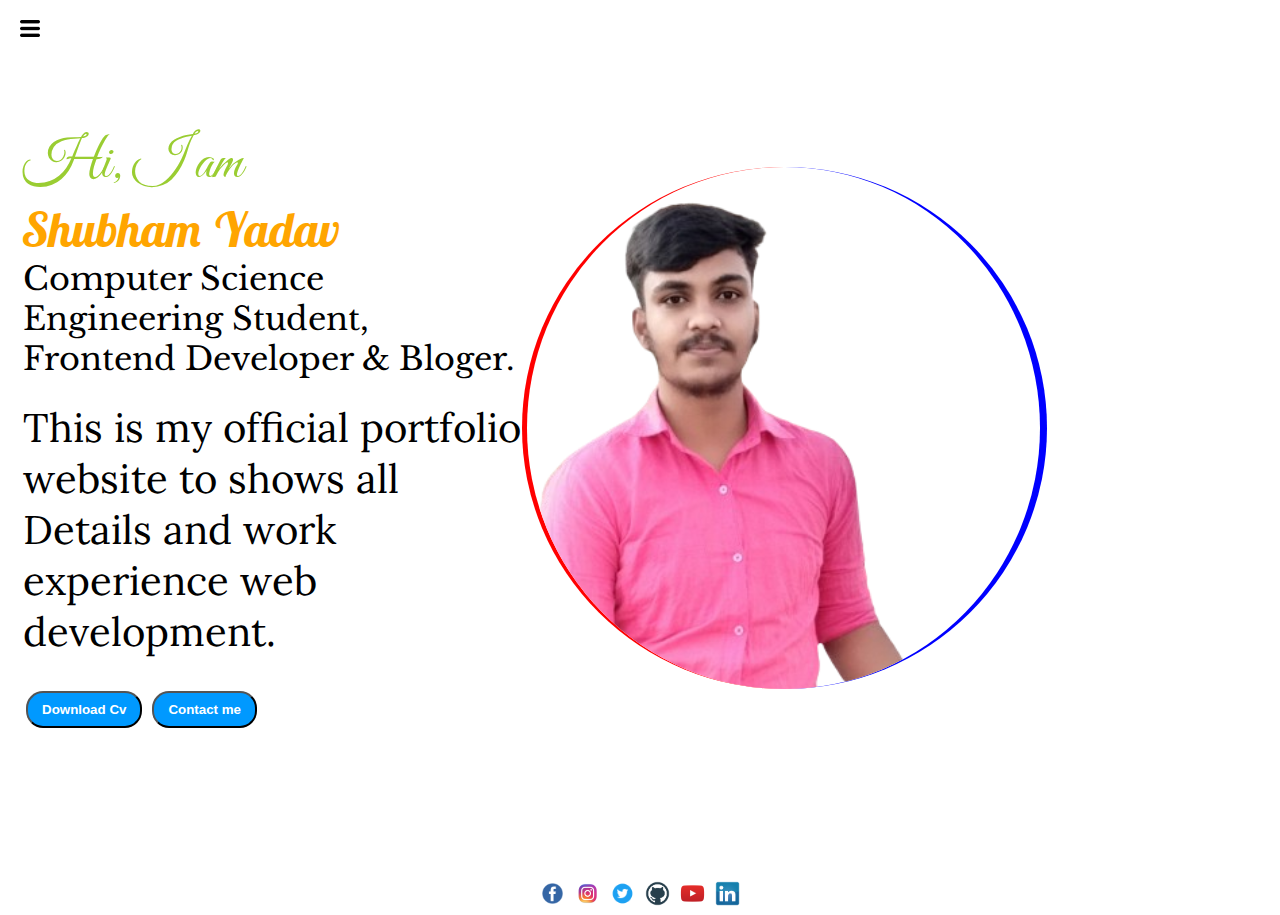
<file: index.html>
<!DOCTYPE html>
<html lang="en">

<head>
    <meta charset="UTF-8">
    <meta name="viewport" content="width=device-width, initial-scale=1.0">
    <link rel="stylesheet" href="css/style.css">
    <link rel="stylesheet" href="css/responsiv.css">
    <link rel="shortcut icon" href="img/1shubh.png" type="image/x-icon">
    <title>Shubham Yadav Portfolio</title>
</head>

<body>
    <div class="container">
        <div class="sidebar sidebargo">
            <!-- Shubham -->
            <nav>
                <ul>
                    <li><a href="index.html">Home</a></li>
                    <li><a href="intro.html">My intro</a></li>
                    <li><a href="services.html">Services</a></li>
                    <li><a href="contact.html">Contact</a></li>
                    <!-- <li><a href="/img/shubham-cv.pdf" target="_blank">Cv</a></li> -->
                    <li><a href="blog.html">Blog</a></li>
                </ul>
            </nav>
        </div>
        <div class="main">
            <div class="hamburger">
                <img class="ham" src="img/ham.png" alt="" width="20px">
                <img class="cross" src="img/cross.png" alt="" width="20px">
            </div>
            <div class="infocontainer">
                <div class="userinfo">
                    <div class="hello">Hi, I am </div>
                    <div class="name">Shubham Yadav</div>
                    <div class="about">Computer Science Engineering Student, Frontend Developer & Bloger.</div>
                    <div class="moreabout">This is my official portfolio website to shows all Details and work
                        experience web development.</div>
                    <div class="buttons">
                        <button><a href="img/shubham-cv.pdf" target="_blank">Download Cv</a></button>
                        <button><a href="contact.html" target="_blank">Contact me </a></button>
                    </div>
                </div>
                <div class="userpic">
                    <img src="img/1shubh.png" alt="Shubham yadav ">
                </div>
            </div>
        </div>
    </div>
    <footer>
        <div class="social">
            <li><a href="https://www.facebook.com/ritesh23s1" target="_blank"><img src="img/facebook.png"
                        alt="Facebook"></a></li>
            <li><a href="https://www.instagram.com/ritesh23s" target="_blank"><img src="img/instagram.png"
                        alt="Instagram"></a></li>
            <li><a href="https://twitter.com/ritesh23s1" target="_blank"><img src="img/twitter.png" alt="twitter"></a>
            </li>
            <li><a href="https://github.com/ritesh23s" target="_blank"><img src="img/github.png" alt="GitHub"></a></li>
            <li><a href="https://www.youtube.com/@ritesh23s" target="_blank"><img src="img/youtube.png"
                        alt="Youtube"></a></li>
            <li><a href="https://www.linkedin.com/in/ritesh23s/" target="_blank"><img src="img/linkedin.png"
                        alt="Linkeind" class="linkedin"></a></li>
        </div>
    </footer>
    <script src="js/index.js">
        
    </script>
</body>

</html>
</file>
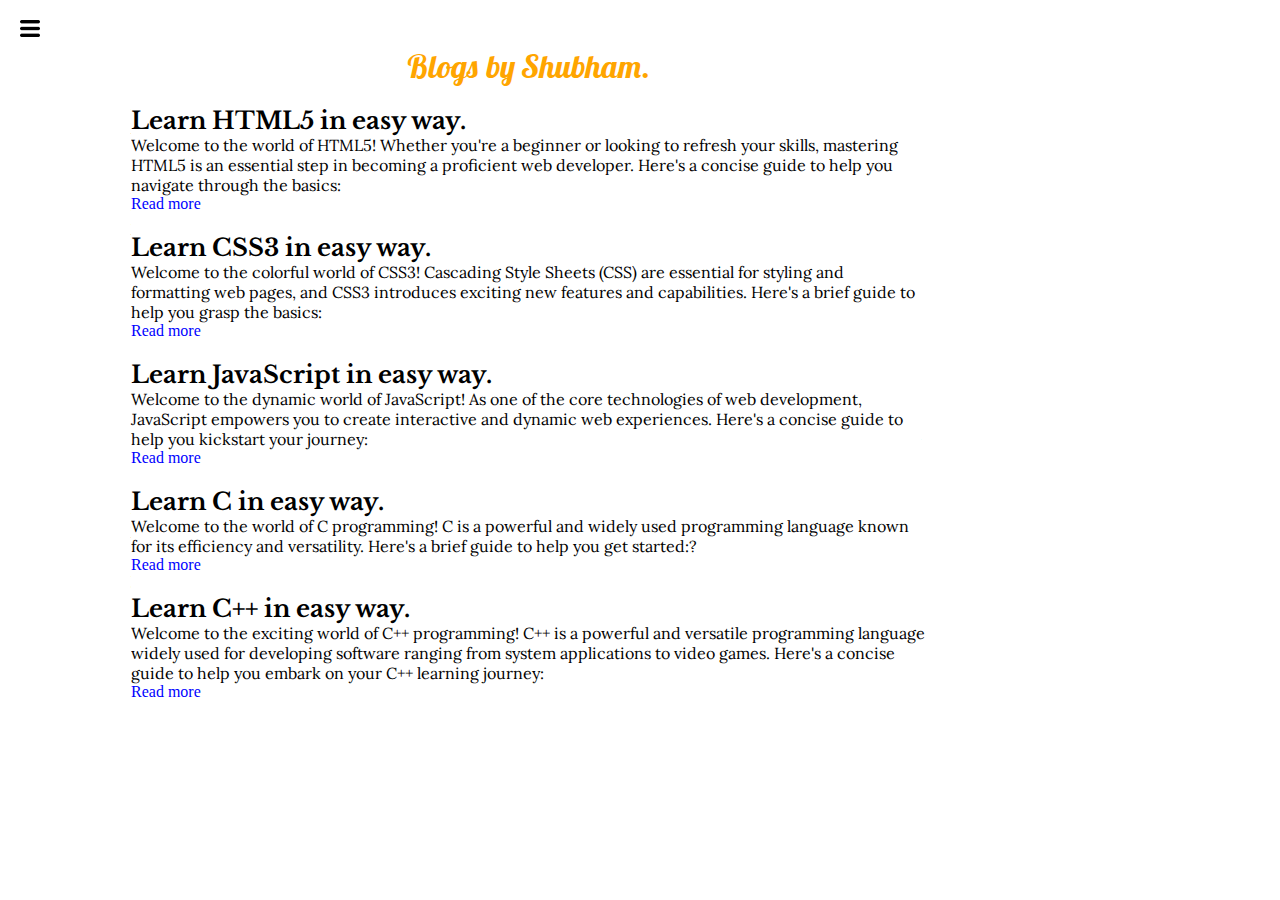
<file: blog.html>
<!DOCTYPE html>
<html lang="en">

<head>
    <meta charset="UTF-8">
    <meta name="viewport" content="width=device-width, initial-scale=1.0">
    <link rel="stylesheet" href="css/blog.css">
    <link rel="stylesheet" href="css/responsiv.css">
    <link rel="shortcut icon" href="img/1shubh.png" type="image/x-icon">
    <title>Shubham Yadav Blog</title>
</head>

<body>
    <div class="container">
        <div class="sidebar sidebargo">
            <!-- Shubham -->
            <nav>
                <ul>
                    <li><a href="index.html">Home</a></li>
                    <li><a href="intro.html">My intro</a></li>
                    <li><a href="services.html">Services</a></li>
                    <li><a href="contact.html">Contact</a></li>
                    <!-- <li><a href="/img/shubham-cv.pdf" target="_blank">Cv</a></li> -->
                    <li><a href="blog.html">Blog</a></li>
                </ul>
            </nav>
        </div>
        <div class="main">
            <div class="hamburger">
                <img class="ham" src="img/ham.png" alt="" width="20px">
                <img class="cross" src="img/cross.png" alt="" width="20px">
            </div>
            <div class="blogcontainer">
                <h1>Blogs by Shubham.</h1>
                <div class="blogitem">
                    <h2>Learn HTML5 in easy way.</h2>
                    <p>Welcome to the world of HTML5! Whether you're a beginner or looking to refresh your skills, mastering HTML5 is an essential step in becoming a proficient web developer. Here's a concise guide to help you navigate through the basics:
                    </p>
                    <!-- <button class="smbtn"><a href="#">Read more</a></button> -->
                    <a href="https://www.w3schools.com/html/default.asp">Read more</a>
                </div>
                <div class="blogitem">
                    <h2>Learn CSS3 in easy way.</h2>
                    <p>Welcome to the colorful world of CSS3! Cascading Style Sheets (CSS) are essential for styling and formatting web pages, and CSS3 introduces exciting new features and capabilities. Here's a brief guide to help you grasp the basics:</p>
                    <a href="https://www.w3schools.com/css/default.asp">Read more</a>
                </div>
                <div class="blogitem">
                    <h2>Learn JavaScript in easy way.</h2>
                    <p>Welcome to the dynamic world of JavaScript! As one of the core technologies of web development, JavaScript empowers you to create interactive and dynamic web experiences. Here's a concise guide to help you kickstart your journey:</p>
                    <a href="https://www.w3schools.com/js/default.asp">Read more</a>
                </div>
                <div class="blogitem">
                    <h2>Learn C in easy way.</h2>
                    <p>Welcome to the world of C programming! C is a powerful and widely used programming language known for its efficiency and versatility. Here's a brief guide to help you get started:?</p>
                    <a href="https://www.w3schools.com/c/index.php">Read more</a>
                </div>
                <div class="blogitem">
                    <h2>Learn C++ in easy way.</h2>
                    <p>Welcome to the exciting world of C++ programming! C++ is a powerful and versatile programming language widely used for developing software ranging from system applications to video games. Here's a concise guide to help you embark on your C++ learning journey:</p>
                    <a href="https://www.w3schools.com/cpp/default.asp">Read more</a>
                </div>
            </div>
        </div>
        <footer>

        </footer>
        <script src="js/index.js">
        
        </script>
</body>

</html>
</file>
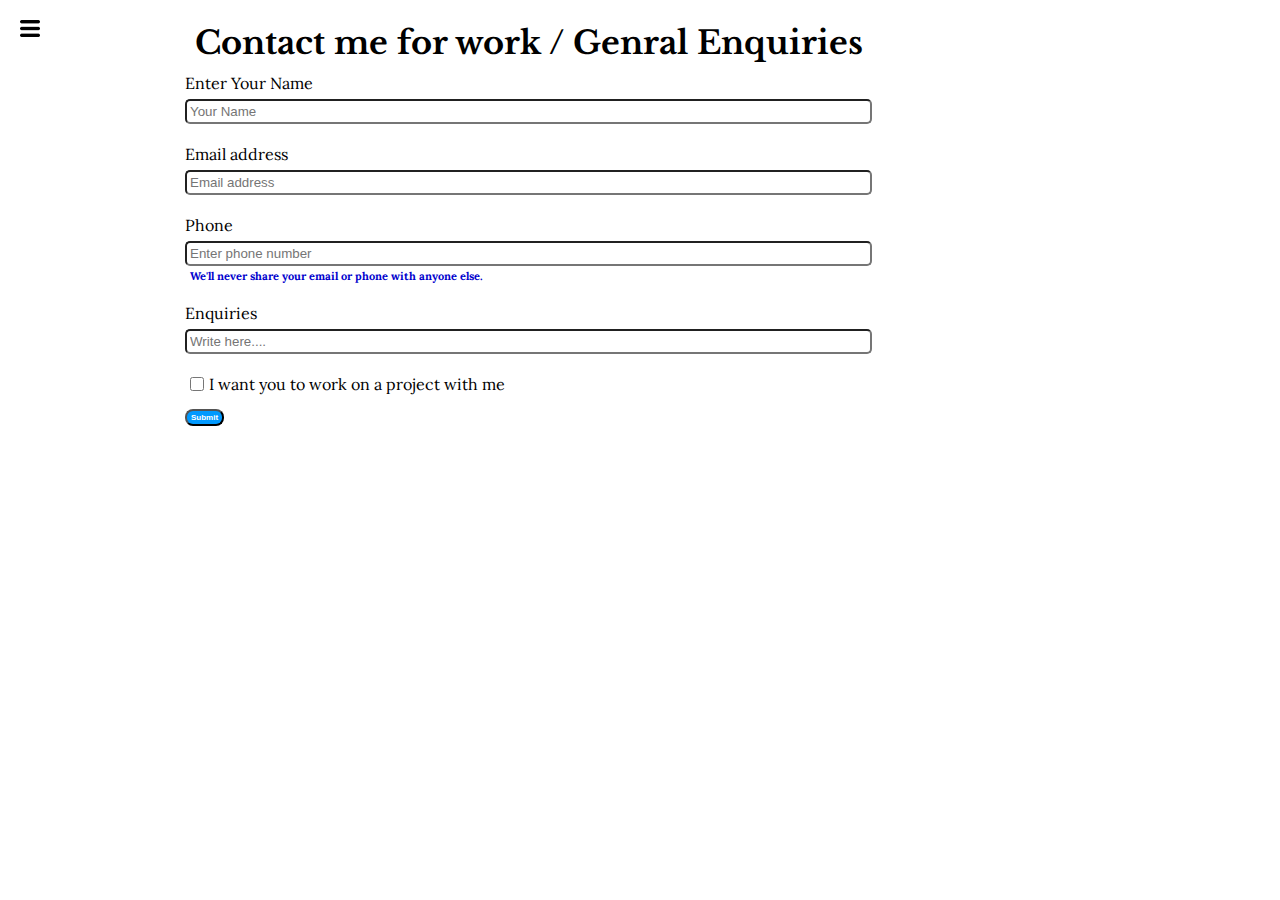
<file: contact.html>
<!DOCTYPE html>
<html lang="en">

<head>
    <meta charset="UTF-8">
    <meta name="viewport" content="width=device-width, initial-scale=1.0">
    <link rel="stylesheet" href="css/contact.css">
    <link rel="stylesheet" href="css/responsiv.css">
    <link rel="shortcut icon" href="img/1shubh.png" type="image/x-icon">
    <title>Contact with Shubham Yadav</title>
</head>

<body>
    <div class="container">
        <div class="sidebar sidebargo">
            <!-- Shubham -->
            <nav>
                <ul>
                    <li><a href="index.html">Home</a></li>
                    <li><a href="intro.html">My intro</a></li>
                    <li><a href="services.html">Services</a></li>
                    <li><a href="contact.html">Contact</a></li>
                    <!-- <li><a href="/img/shubham-cv.pdf" target="_blank">Cv</a></li> -->
                    <li><a href="blog.html">Blog</a></li>
                </ul>
            </nav>
        </div>
        <div class="main">
            <div class="hamburger">
                <img class="ham" src="img/ham.png" alt="" width="20px">
                <img class="cross" src="img/cross.png" alt="" width="20px">
            </div>
            <div class="contactform">
                <h1>Contact me for work / Genral Enquiries</h1>
                <form>
                    <div class="mb-3">
                        <label for="clientname" class="form-label">Enter Your Name</label>
                        <input type="text" class="form-control" id="clientname" aria-describedby="emailHelp"
                            placeholder="Your Name">
                    </div>
                    <div class="mb-3">
                        <label for="exampleInputEmail1" class="form-label">Email address</label>
                        <input type="email" class="form-control" id="clientemail" aria-describedby="emailHelp"
                            placeholder="Email address">
                    </div>
                    <div class="mb-3">
                        <label for="clientphone" class="form-label">Phone</label>
                        <input type="tel" class="form-control" id="clientphone" placeholder="Enter phone number">
                        <div id="emailHelp" class="form-text">We'll never share your email or phone with anyone else.
                        </div>
                    </div>
                    <div class="mb-3">
                        <label for="Enquiries" class="form-label">Enquiries</label>
                        <input type="text" class="form-control" id="Enquiries" placeholder="Write here....">
                    </div>
                    <div class="mb-3 id" id="form-check">
                        <input type="checkbox" class="form-check-input" id="isclient">
                        <label class="form-check-label" for="isclient">I want you to work on a project with me</label>
                    </div>
                    <button type="submit" class="smbtn">Submit</button>
                </form>
            </div>
        </div>
        <footer>

        </footer>
        <script src="js/index.js">

        </script>
</body>

</html>
</file>
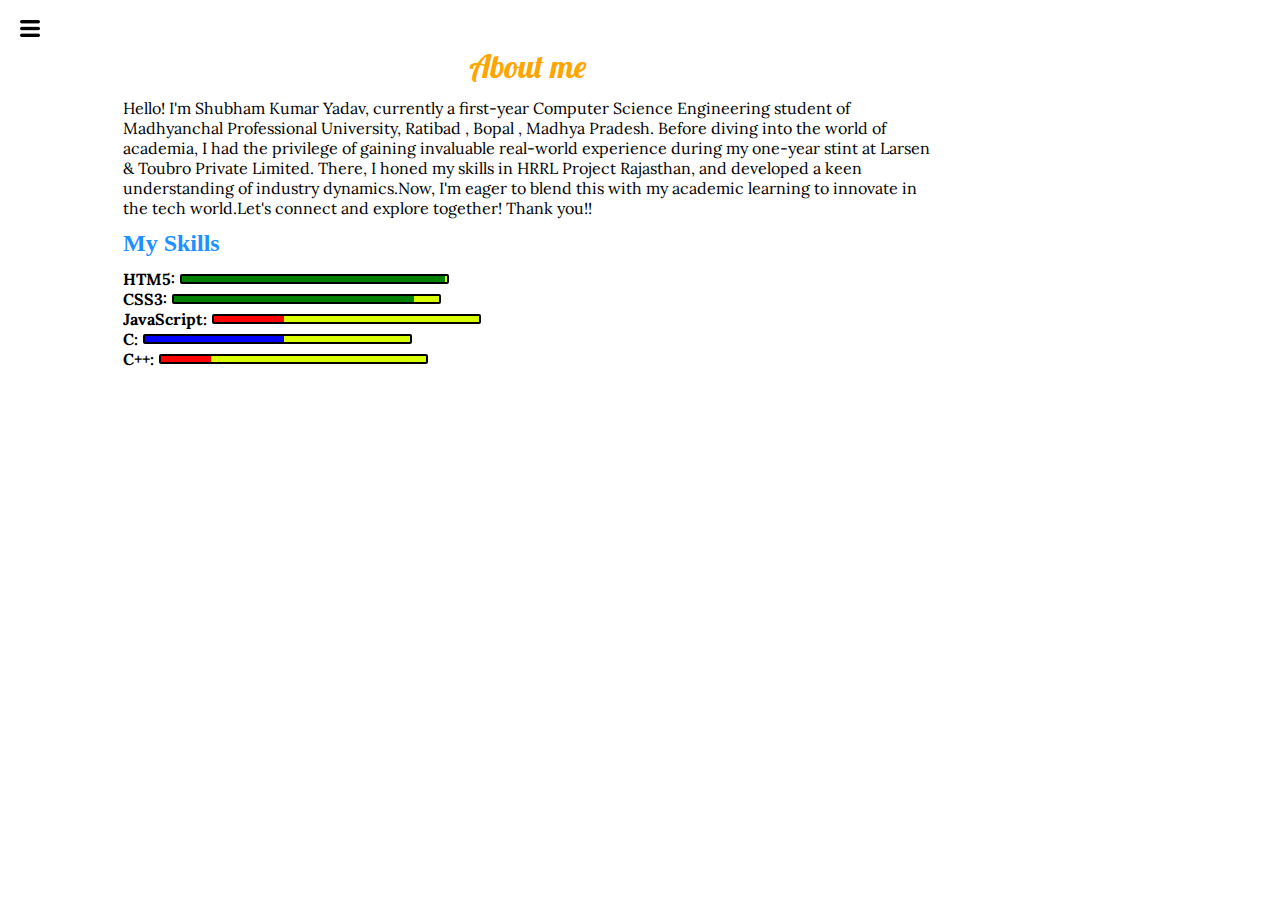
<file: intro.html>
<!DOCTYPE html>
<html lang="en">

<head>
    <meta charset="UTF-8">
    <meta name="viewport" content="width=device-width, initial-scale=1.0">
    <link rel="stylesheet" href="css/intro.css">
    <link rel="stylesheet" href="css/responsiv.css">
    <link rel="shortcut icon" href="img/1shubh.png" type="image/x-icon">
    <title>Introduction of Shubham Yadav</title>
</head>

<body>
    <div class="container">
        <div class="sidebar sidebargo">
            <!-- Shubham -->
            <nav>
                <ul>
                    <li><a href="index.html">Home</a></li>
                    <li><a href="intro.html">My intro</a></li>
                    <li><a href="services.html">Services</a></li>
                    <li><a href="contact.html">Contact</a></li>
                    <!-- <li><a href="/img/shubham-cv.pdf" target="_blank">Cv</a></li> -->
                    <li><a href="blog.html">Blog</a></li>
                </ul>
            </nav>
        </div>
        <div class="main">
            <div class="hamburger">
                <img class="ham" src="img/ham.png" alt="" width="20px">
                <img class="cross" src="img/cross.png" alt="" width="20px">
            </div>
            <div class="introcontainer">
                <div class="intro">
                    <h1>About me</h1>
                    <p>Hello! I'm Shubham Kumar Yadav, currently a first-year Computer Science Engineering student of Madhyanchal Professional University, Ratibad , Bopal , Madhya Pradesh. Before diving into the world of academia, I had the privilege of gaining invaluable real-world experience during my one-year stint at Larsen & Toubro Private Limited. There, I honed my skills in HRRL Project Rajasthan, and developed a keen understanding of industry dynamics.Now, I'm eager to blend this with my academic learning to innovate in the tech world.Let's connect and explore together! Thank you!!</p>
                    <h2>My Skills</h2>
                    <div class="skillcontainer">
                        <div class="skillitem">HTM5:<div class="skills">
                                <div class="html"></div>
                            </div>
                        </div>
                        <div class="skillitem">CSS3:<div class="skills">
                                <div class="css"></div>
                            </div>
                        </div>
                        <div class="skillitem">JavaScript:<div class="skills">
                                <div class="javascript"></div>
                            </div>
                        </div>
                        <div class="skillitem">C:<div class="skills">
                                <div class="c"></div>
                            </div>
                        </div>
                        <div class="skillitem">C++:<div class="skills">
                                <div class="cpp"></div>
                            </div>
                        </div>
                    </div>
                </div>
            </div>
        </div>
        <footer>

        </footer>
        <script src="js/index.js">
        
        </script>
</body>

</html>
</file>
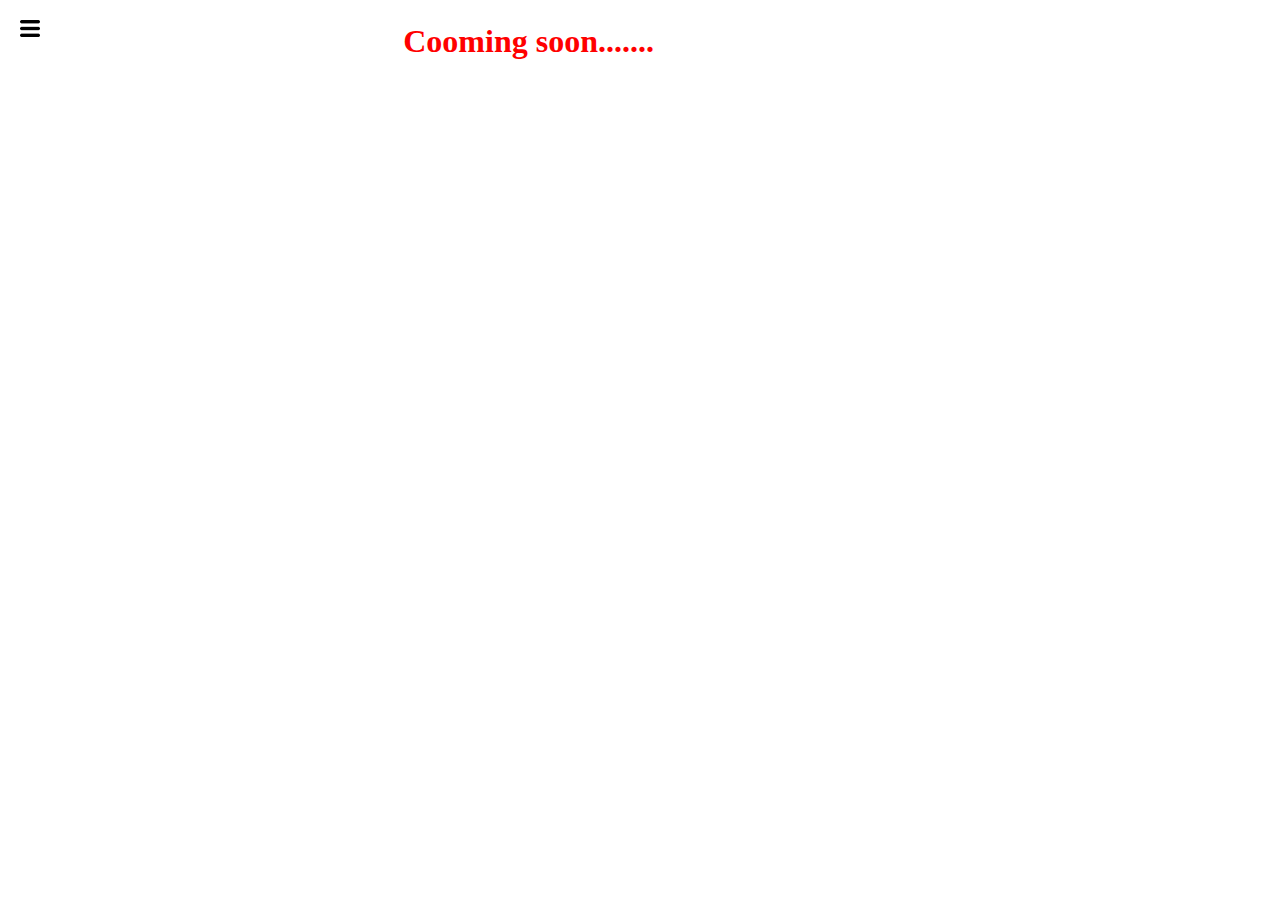
<file: services.html>
<!DOCTYPE html>
<html lang="en">

<head>
    <meta charset="UTF-8">
    <meta name="viewport" content="width=device-width, initial-scale=1.0">
    <link rel="stylesheet" href="css/services.css">
    <link rel="stylesheet" href="css/responsiv.css">
    <link rel="shortcut icon" href="img/1shubh.png" type="image/x-icon">
    <title>Services by Shubham Yadav</title>
</head>

<body>
    <div class="container">
        <div class="sidebar sidebargo">
            <!-- Shubham -->
            <nav>
                <ul>
                    <li><a href="index.html">Home</a></li>
                    <li><a href="intro.html">My intro</a></li>
                    <li><a href="services.html">Services</a></li>
                    <li><a href="contact.html">Contact</a></li>
                    <!-- <li><a href="/img/shubham-cv.pdf" target="_blank">Cv</a></li> -->
                    <li><a href="blog.html">Blog</a></li>
                </ul>
            </nav>
        </div>
        
       
        <div class="main">
            <div class="hamburger">
                <img class="ham" src="img/ham.png" alt="" width="20px">
                <img class="cross" src="img/cross.png" alt="" width="20px">
            </div>
            <div class="infocontainer">
                <h1>Cooming soon.......</h1>
            </div>
        </div>
        <!-- <div class="main">
            <div class="infocontainer">
                <div class="userinfo">
                    <div class="hello">Hi, I am </div>
                    <div class="name">Shubham Yadav</div>
                    <div class="about">Computer Science Emgineering Student, Frontend Developer & Bloger.</div>
                    <div class="moreabout">This is my official portfolio website to shows all Details and work
                        experience web development.</div>
                    <div class="buttons">
                        <button><a href="/img/shubham-cv.pdf" target="_blank">Download Cv</a></button>
                        <button><a href="" target="_blank">Contact me </a></button>
                    </div>
                </div>
                <div class="userpic">
                    <img src="/img/1shubh.png"alt="Shubham yadav ">
                </div>
            </div>
        </div>
    </div> -->
    <footer>

    </footer>
    <script src="js/index.js">

    </script>
</body>

</html>
</file>
<file: css/style.css>
@import url('https://fonts.googleapis.com/css2?family=Roboto+Slab:wght@100..900&display=swap');
@import url('https://fonts.googleapis.com/css2?family=Great+Vibes&display=swap');
@import url('https://fonts.googleapis.com/css2?family=Great+Vibes&family=Lobster+Two:ital,wght@0,400;0,700;1,400;1,700&family=Mate:ital@0;1&display=swap');
@import url('https://fonts.googleapis.com/css2?family=Bodoni+Moda:ital,opsz,wght@0,6..96,400..900;1,6..96,400..900&family=Great+Vibes&family=Libre+Baskerville:ital,wght@0,400;0,700;1,400&family=Lobster+Two:ital,wght@0,400;0,700;1,400;1,700&family=Mate:ital@0;1&display=swap');
@import url('https://fonts.googleapis.com/css2?family=Bodoni+Moda:ital,opsz,wght@0,6..96,400..900;1,6..96,400..900&family=Great+Vibes&family=Libre+Baskerville:ital,wght@0,400;0,700;1,400&family=Lobster+Two:ital,wght@0,400;0,700;1,400;1,700&family=Lora:ital,wght@0,400..700;1,400..700&family=Mate:ital@0;1&display=swap');

* {
    margin: 0;
    padding: 0;
    /* background-color: red; */
}

.body {
    background-color: white;
}

.container {
    display: flex;
    /* width: 434px; */
}

.sidebar {
    background-color: rgb(181, 175, 230);
    position: absolute;
    /* width: 434px; */
    height: 100vh;
    transition: transform 0.3s ease-in;
    font-family: "Roboto Slab", serif;
}

.sidebar nav {
    padding: 45px;
}

.sidebar nav li {
    list-style: none;
    font-size: 30px;
    padding: 33px 0px;
}

.sidebar nav li a {
    text-decoration: none;
    color: black;
}

.sidebar nav li a:hover {
    color: rgb(2, 6, 247);
}

.sidebargo {
    transform: translate(-443px, 0px);
    position: absolute;
}

.main {
    /* background-color: yellow; */
    width: 79vw;
    padding: 23px;
}

.hamburger {
    cursor: pointer;
    position: absolute;
    top: 10px;
    left: 10px;
}

.ham{
    margin-top: 10px;
    margin-left: 10px;
}
.cross {
    margin-left: 175px;
    margin-top: 10px;
    background-color: red;
    border-radius: 50%;
}

.infocontainer {
    /* background-color: red; */
    height: 58vh;
    width: 80vw;
    margin: 144px auto;
    display: flex;
    justify-content: space-around;
}

.userpic img {
    /* padding-left: 20px; */
    height: 58vh;
    border-left: 5px solid red;
    border-right: 7px solid blue;
    /* border-top: 2px solid palegreen; */
    /* border-bottom: 2px solid rgb(236, 0, 193); */
    border-radius: 50%;
}

.userinfo {
    display: flex;
    font-size: 16px;
    flex-direction: column;
    justify-content: center;
}

.hello {
    font-size: 3.5em;
    color: yellowgreen;
    font-family: "Great Vibes", cursive;
}

.name {
    font-size: 3em;
    font-weight: bold;
    color: orange;
    font-family: "Lobster Two", sans-serif;
    font-style: italic;
}

.about {
    font-size: 2em;
    font-family: "Libre Baskerville", serif;
}

.moreabout {
    font-size: 2.5em;
    margin-top: 23px;
    font-family: "Lora", serif;
}

.buttons {
    margin-top: 34px;
}

.buttons button {
    padding: 9px 14px;
    border-radius: 17px;
    background-color: rgb(0, 153, 255);
    font-weight: bold;
    margin: 0 3px;
    cursor: pointer;
}

.buttons button a {
    text-decoration: none;
    color: white;
}

.buttons button:hover {
    color: rgb(0, 153, 255);
    background-color: rgb(235, 76, 169);
}

.social {
    display: flex;
    justify-content: center;
    align-items: center;
    list-style: none;
    margin-top: 20px;
}

.social li a img {
    width: 25px;
    padding: 5px;
}
</file>
<file: css/responsiv.css>
@media (max-width:1092px) {
    .userpic img {
     display: none;
     
     /* flex-direction: column; */
    }

    .blogcontainer, .introcontainer, .contactform, .servicescontainer{
        /* background-color: red; */
        margin:50px 8px;
    }

    .userinfo{
        font-size: 12px;
    }

    .blogcontainer h1{
        margin-left: 20px;
    }

    .skills{    
        background-color: rgb(216, 254, 0);
        /* background-color: red; */
        margin-left: 5px;
        width: 200px;
        height: 6px;
        border: 2px solid black;
        border-radius: 2px;
    }

    .html{
        width: 195px;
        height: 6px;
        background-color:green;
    }

    .cpp{
        width: 20px;
        height: 6px;   
        background-color:red;
    }

    .c{
        width: 100px;
        height: 6px;
        background-color: blue;
    }

    .css{
        width: 145px;
        height: 6px;
        background-color: green;
        
    }

    .javascript{
        width: 60px;
        height: 6px;
        background-color: red;   
    }
 }

@media (max-width:289px) {
    .social {
        margin-top: 100px;
        display: flex;
        flex-direction: column;
        justify-content: space-between;
        align-items: center;
        list-style: none;
        margin-top: 20px;
    }

    .social li a img {
        width: 25px;
        padding: 5px;
    }
}
</file>
<file: css/blog.css>
@import url('https://fonts.googleapis.com/css2?family=Roboto+Slab:wght@100..900&display=swap');
@import url('https://fonts.googleapis.com/css2?family=Great+Vibes&display=swap');
@import url('https://fonts.googleapis.com/css2?family=Great+Vibes&family=Lobster+Two:ital,wght@0,400;0,700;1,400;1,700&family=Mate:ital@0;1&display=swap');
@import url('https://fonts.googleapis.com/css2?family=Bodoni+Moda:ital,opsz,wght@0,6..96,400..900;1,6..96,400..900&family=Great+Vibes&family=Libre+Baskerville:ital,wght@0,400;0,700;1,400&family=Lobster+Two:ital,wght@0,400;0,700;1,400;1,700&family=Mate:ital@0;1&display=swap');
@import url('https://fonts.googleapis.com/css2?family=Bodoni+Moda:ital,opsz,wght@0,6..96,400..900;1,6..96,400..900&family=Great+Vibes&family=Libre+Baskerville:ital,wght@0,400;0,700;1,400&family=Lobster+Two:ital,wght@0,400;0,700;1,400;1,700&family=Lora:ital,wght@0,400..700;1,400..700&family=Mate:ital@0;1&display=swap');

* {
    margin: 0;
    padding: 0;
    /* background-color: red; */
}

.body {
    background-color: white;
}

.container {
    display: flex;
}

.sidebar {
    background-color: rgb(181, 175, 230);
    position: absolute;
    /* width: 434px; */
    height: 100vh;
    transition: transform 0.3s ease-in;
    font-family: "Roboto Slab", serif;
}


.sidebar nav {
    padding: 45px;
}

.sidebar nav li {
    list-style: none;
    font-size: 30px;
    padding: 33px 0px;
}

.sidebar nav li a {
    text-decoration: none;
    color: black;
}

.sidebar nav li a:hover {
    color: rgb(2, 6, 247);
}

.sidebargo {
    transform: translate(-443px, 0px);
    position: absolute;
}

.main {
    /* background-color: yellow; */
    width: 79vw;
    padding: 23px;
}
.hamburger {
    cursor: pointer;
    position: absolute;
    top: 10px;
    left: 10px;
}

.ham{
    margin-top: 10px;
    margin-left: 10px;
}
.cross {
    margin-left: 175px;
    margin-top: 10px;
    background-color: red;
    border-radius: 50%;
}

.blogcontainer{
    margin: 0 88px;
}

.blogcontainer h1 {
    display: flex;
    font-family: "Lobster Two", sans-serif;
    font-style: italic;
    margin-top: 23px;
    /* margin: auto; */
    justify-content: center;
    color: orange;
}

.blogitem {
    margin: 20px;
    
}

.blogitem p{
    font-family: "Lora", serif;
}

.blogitem h2 {
    font-family: "Libre Baskerville", serif;
}

.blogitem a{
    color: blue;
    text-decoration: none;
}
.blogitem a:hover{
    color: red;
}
</file>
<file: css/contact.css>
@import url('https://fonts.googleapis.com/css2?family=Roboto+Slab:wght@100..900&display=swap');
@import url('https://fonts.googleapis.com/css2?family=Great+Vibes&display=swap');
@import url('https://fonts.googleapis.com/css2?family=Great+Vibes&family=Lobster+Two:ital,wght@0,400;0,700;1,400;1,700&family=Mate:ital@0;1&display=swap');
@import url('https://fonts.googleapis.com/css2?family=Bodoni+Moda:ital,opsz,wght@0,6..96,400..900;1,6..96,400..900&family=Great+Vibes&family=Libre+Baskerville:ital,wght@0,400;0,700;1,400&family=Lobster+Two:ital,wght@0,400;0,700;1,400;1,700&family=Mate:ital@0;1&display=swap');
@import url('https://fonts.googleapis.com/css2?family=Bodoni+Moda:ital,opsz,wght@0,6..96,400..900;1,6..96,400..900&family=Great+Vibes&family=Libre+Baskerville:ital,wght@0,400;0,700;1,400&family=Lobster+Two:ital,wght@0,400;0,700;1,400;1,700&family=Lora:ital,wght@0,400..700;1,400..700&family=Mate:ital@0;1&display=swap');

* {
    margin: 0;
    padding: 0;
    /* background-color: red; */
}

.body {
    background-color: white;
}

.container {
    display: flex;
}

.sidebar {
    background-color: rgb(181, 175, 230);
    position: absolute;
    /* width: 434px; */
    height: 100vh;
    transition: transform 0.3s ease-in;
    font-family: "Roboto Slab", serif;
}


.sidebar nav {
    padding: 45px;
}

.sidebar nav li {
    list-style: none;
    font-size: 30px;
    padding: 33px 0px;
}

.sidebar nav li a {
    text-decoration: none;
    color: black;
}

.sidebar nav li a:hover {
    color: rgb(2, 6, 247);
}

.sidebargo {
    transform: translate(-443px, 0px);
    position: absolute;
}

.main {
    /* background-color: yellow; */
    width: 79vw;
    padding: 23px;
}

.hamburger {
    cursor: pointer;
    position: absolute;
    top: 10px;
    left: 10px;
}

.ham{
    margin-top: 10px;
    margin-left: 10px;
}
.cross {
    margin-left: 175px;
    margin-top: 10px;
    background-color: red;
    border-radius: 50%;
}
.contactform {
    padding: 0 34px;
    margin: 0 88px;
    /* padding-top: 144px; */
    font-family: "Lora", serif;
}

.contactform h1 {
    text-align: center;
    font-family: "Libre Baskerville", serif;
    /* padding: 12px 0; */
}

.contactform form div {
    padding: 10px 0;
    display: flex;
    flex-direction: column;
}

.contactform form div input {
    /* width: 26vw; */
    border-radius: 5px;
    margin: 6px 0 0 0;
    padding: 3px;
}

.contactform form{
    margin: 0 40px;
}

#form-check {
    display: flex;
    flex-direction: row;
}

#form-check input {
    width: 24px;
    margin: 3px 0;
}

#emailHelp {
    font-size: 11px;
    color: mediumblue;
    font-weight: bold;
    margin: 0 5px;
    padding: 3px 0 0 0;
}

.smbtn {
    /* width: 60px; */
    padding: 2px 4px;
    border-radius: 8px;
    font-size: 8px;
    color: white;
    background-color: rgb(0, 153, 255);
    font-weight: bold;
    margin: 3px 0;
    cursor: pointer;
}

.smbtn:hover {
    background-color:#dc3545;
    /* color: rgb(0, 153, 255); */
    color: white;
}
</file>
<file: css/intro.css>
@import url('https://fonts.googleapis.com/css2?family=Roboto+Slab:wght@100..900&display=swap');
    @import url('https://fonts.googleapis.com/css2?family=Great+Vibes&display=swap');
    @import url('https://fonts.googleapis.com/css2?family=Great+Vibes&family=Lobster+Two:ital,wght@0,400;0,700;1,400;1,700&family=Mate:ital@0;1&display=swap');
    @import url('https://fonts.googleapis.com/css2?family=Bodoni+Moda:ital,opsz,wght@0,6..96,400..900;1,6..96,400..900&family=Great+Vibes&family=Libre+Baskerville:ital,wght@0,400;0,700;1,400&family=Lobster+Two:ital,wght@0,400;0,700;1,400;1,700&family=Mate:ital@0;1&display=swap');
    @import url('https://fonts.googleapis.com/css2?family=Bodoni+Moda:ital,opsz,wght@0,6..96,400..900;1,6..96,400..900&family=Great+Vibes&family=Libre+Baskerville:ital,wght@0,400;0,700;1,400&family=Lobster+Two:ital,wght@0,400;0,700;1,400;1,700&family=Lora:ital,wght@0,400..700;1,400..700&family=Mate:ital@0;1&display=swap');

    * {
        margin: 0;
        padding: 0;
        /* background-color: red; */
    }

    .body {
        background-color: white;
    }

    .container {
        display: flex;
    }

    .sidebar {
        background-color: rgb(181, 175, 230);
        position: absolute;
        /* width: 434px; */
        height: 100vh;
        transition: transform 0.3s ease-in;
        font-family: "Roboto Slab", serif;
    }
    

    .sidebar nav {
        padding: 45px;
    }

    .sidebar nav li {
        list-style: none;
        font-size: 30px;
        padding: 33px 0px;
    }

    .sidebar nav li a {
        text-decoration: none;
        color: black;
    }

    .sidebar nav li a:hover {
        color: rgb(2, 6, 247);
    }

    .sidebargo {
        transform: translate(-443px, 0px);
        position: absolute;
    }

    .main {
        /* background-color: yellow; */
        width: 79vw;
        padding: 23px;
    }

    .hamburger {
        cursor: pointer;
        position: absolute;
        top: 10px;
        left: 10px;
    }
    
    .ham{
        margin-top: 10px;
        margin-left: 10px;
    }
    .cross {
        margin-left: 175px;
        margin-top: 10px;
        background-color: red;
        border-radius: 50%;
    }

    .introcontainer{
        margin: 0 88px;
    }
    .introcontainer h1 {
        display: flex;
        font-family: "Lobster Two", sans-serif;
        font-style: italic;
        margin-top: 23px;
        /* margin: auto; */
        justify-content: center;
        color: orange;
    }

    .introcontainer p {
        margin: 12px;
        font-family: "Lora", serif;
    }

    .introcontainer h2 {
        margin: 10px 0 0 12px;
        color: dodgerblue;
    }

    .skillcontainer{
        padding: 12px;
    }

    .skillitem{
        display: flex;
        /* justify-content: center; */
        align-items: center;
        font-family: "Lora", serif;
        font-weight: 900;
    }
    .skills{    
        background-color: rgb(216, 254, 0)   ;
        margin-left: 5px;
        width: 265px;
        height: 6px;
        border: 2px solid black;
        border-radius: 2px;
    }

    .html{
        width: 263px;
        height: 6px;
        background-color: green;
    }
    
    .css{
        width: 240px;
        height: 6px;
        background-color: green;
        
    }
    
    .javascript{
        width: 70px;
        height: 6px;
        background-color: red;   
    }
    
    .c{
        width: 139px;
        height: 6px;
        background-color: blue;
        
    }
    
    .cpp{
        width: 50px;
        height: 6px;   
        background-color:red;
    }
</file>
<file: css/services.css>
@import url('https://fonts.googleapis.com/css2?family=Roboto+Slab:wght@100..900&display=swap');
@import url('https://fonts.googleapis.com/css2?family=Great+Vibes&display=swap');
@import url('https://fonts.googleapis.com/css2?family=Great+Vibes&family=Lobster+Two:ital,wght@0,400;0,700;1,400;1,700&family=Mate:ital@0;1&display=swap');
@import url('https://fonts.googleapis.com/css2?family=Bodoni+Moda:ital,opsz,wght@0,6..96,400..900;1,6..96,400..900&family=Great+Vibes&family=Libre+Baskerville:ital,wght@0,400;0,700;1,400&family=Lobster+Two:ital,wght@0,400;0,700;1,400;1,700&family=Mate:ital@0;1&display=swap');
@import url('https://fonts.googleapis.com/css2?family=Bodoni+Moda:ital,opsz,wght@0,6..96,400..900;1,6..96,400..900&family=Great+Vibes&family=Libre+Baskerville:ital,wght@0,400;0,700;1,400&family=Lobster+Two:ital,wght@0,400;0,700;1,400;1,700&family=Lora:ital,wght@0,400..700;1,400..700&family=Mate:ital@0;1&display=swap');

* {
    margin: 0;
    padding: 0;
    /* background-color: red; */
}

.body {
    background-color: white;
}

.container {
    display: flex;
    /* width: 434px; */
}

.sidebar {
    background-color: rgb(181, 175, 230);
    position: absolute;
    /* width: 434px; */
    height: 100vh;
    transition: transform 0.3s ease-in;
    font-family: "Roboto Slab", serif;
}

.sidebar nav {
    padding: 45px;
}

.sidebar nav li {
    list-style: none;
    font-size: 30px;
    padding: 33px 0px;
}

.sidebar nav li a {
    text-decoration: none;
    color: black;
}

.sidebar nav li a:hover {
    color: rgb(2, 6, 247);
}

.sidebargo {
    transform: translate(-443px, 0px);
    position: absolute;
}

.main {
    /* background-color: yellow; */
    width: 79vw;
    padding: 23px;
}

.hamburger {
    cursor: pointer;
    position: absolute;
    top: 10px;
    left: 10px;
}

.ham{
    margin-top: 10px;
    margin-left: 10px;
}
.cross {
    margin-left: 175px;
    margin-top: 10px;
    background-color: red;
    border-radius: 50%;
}

.infocontainer{
    display: flex;
    justify-content: center;
    color: red;
}
</file>
